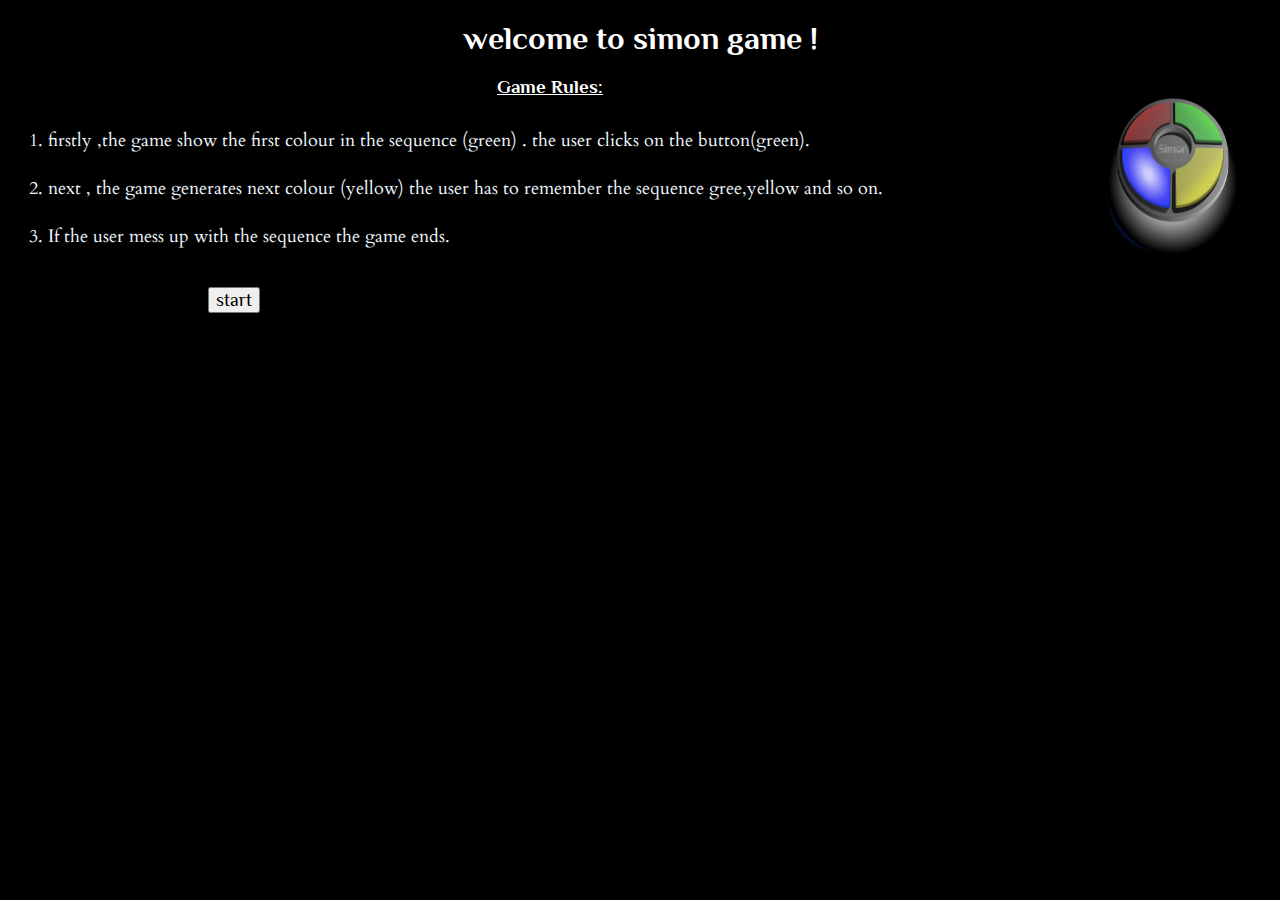
<file: index.html>
<!DOCTYPE html>
<html lang="en">
<head>
  <meta charset="UTF-8">
  <meta http-equiv="X-UA-Compatible" content="IE=edge">
  <meta name="viewport" content="width=device-width, initial-scale=1.0">
  <title>start page</title>
 
  <link rel="preconnect" href="https://fonts.googleapis.com"><link rel="preconnect" href="https://fonts.gstatic.com" crossorigin><link href="https://fonts.googleapis.com/css2?family=Cardo&family=Montserrat:wght@900&family=Pacifico&family=Philosopher&family=Ubuntu&display=swap" rel="stylesheet">
  <link rel="stylesheet" href="https://cdn.jsdelivr.net/npm/bootstrap@5.2.3/dist/css/bootstrap.min.css" integrity="sha384-rbsA2VBKQhggwzxH7pPCaAqO46MgnOM80zW1RWuH61DGLwZJEdK2Kadq2F9CUG65" crossorigin="anonymous">
  <link rel="stylesheet" href="style2.css">

</head>
<body>
  
<h1 class="title"> welcome to simon game !</h1>

<img src="back.png" height="200px" width="200px">

<h3 class="title"><u>Game Rules:</u></h3>
<ol>
  <li >firstly ,the game show the first colour
    in the sequence (green) . 
    the user clicks on the button(green).
  </li>
  <li >next , the game generates next colour (yellow)
    the user has to remember the sequence gree,yellow and so on.
  </li>
  <li>If the user mess up with the sequence the game ends.</li>
</ol>
<a href="index2.html" id="link"><button class="btn lg btn btn-outline-success">start</button></a>

  <script src="game.js"></script>
</body>
</html>
</file>
<file: style2.css>
.title{
    color: rgb(255, 255, 255);
    font-family: "philosopher";
    text-align: center;
    margin:20px;
}
body{
    background-color: black;
}
.btn{
    margin:10px;
    margin-left: 200px;
    font-family: "philosopher";
    font-size: large;
}
li{
    color:aliceblue;
    line-height: 3rem;
    font-family: "cardo";
    font-size: large;
}
img{
    float:right;
}
</file>
